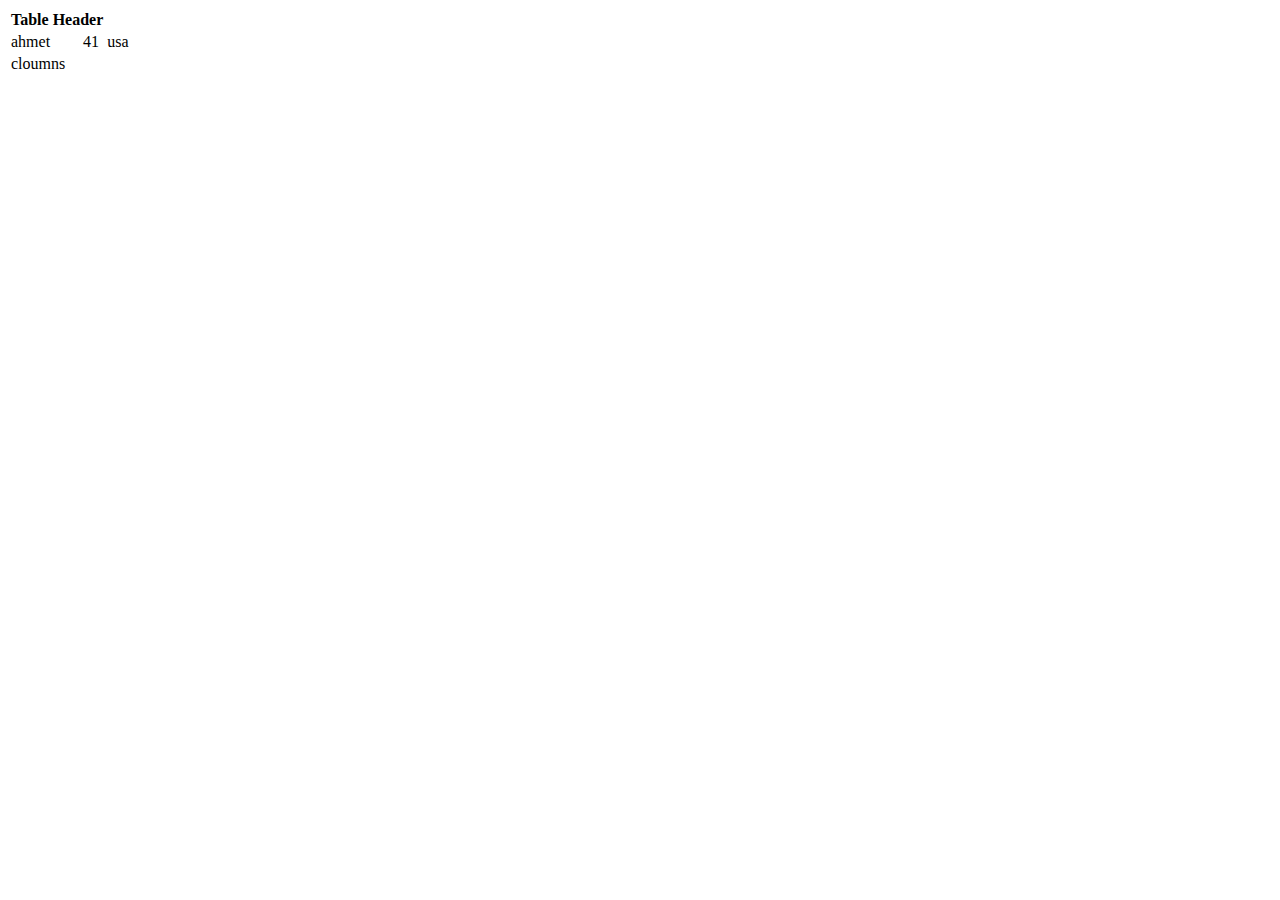
<file: chanllanges.html>
<!DOCTYPE html>
<html lang="en">
  <head>
    <meta charset="UTF-8" />
    <meta name="viewport" content="width=device-width, initial-scale=1.0" />
    <title>HTML Challenge</title>
  </head>
  <body>
    <table>
      <thead>
        <tr>
          <th colspan="2">Table Header</th>
        </tr>
      </thead>
      <tbody>
        <tr>
          <td>ahmet</td>
          <td>41 </td>
          <td>usa</td>
          <tr>
              <td> cloumns</td>
            </tr>
          </tr>
      </tbody>
    </table>

  </body>
</html>
</file>
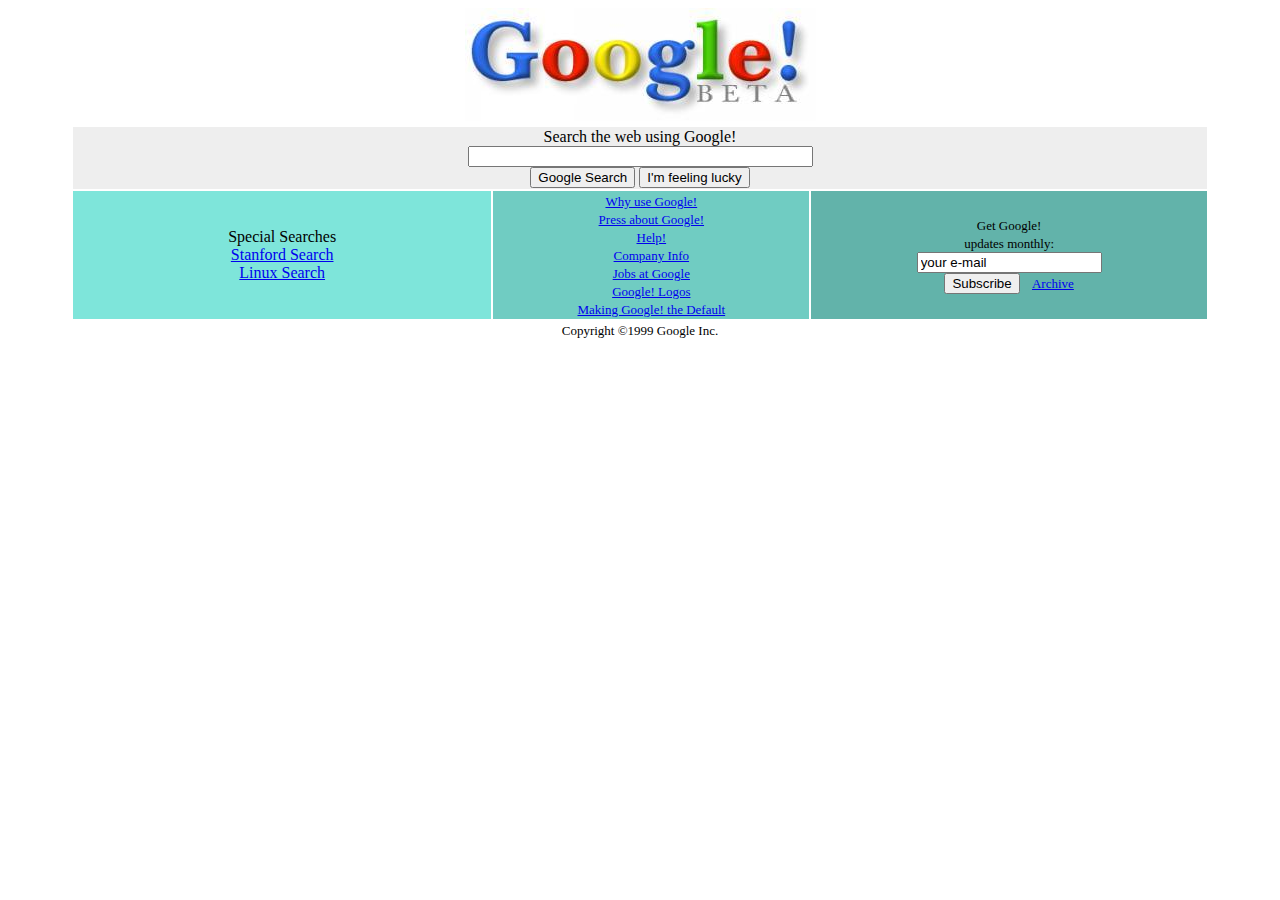
<file: google.html>
<!DOCTYPE html>
<html lang="en">
<head>
    <meta charset="UTF-8">
    <meta http-equiv="X-UA-Compatible" content="IE=edge">
    <meta name="viewport" content="width=device-width, initial-scale=1.0">
    <title>google.com</title>
</head>
<body>
    <center>
        <img src="/images/google.jpg" width="351" height="113" alt="google image">
    </center>
   
    <center>
        <table border="0" width="90%">
        <tbody><tr>
        <td bgcolor="#EEEEEE" colspan="3">
        <form method="GET" action="/web/19990117032727/http://www.google.com/search">
        <center>
        Search the web using Google!<br>
        <input type="text" name="q" value="" size="40"><br>
        <input type="submit" value="Google Search">
        <input type="submit" name="sa" value="I'm feeling lucky"><br>
        </center>
        </form>
        </td>
        </tr>
        <tr>
        <td width="37%" bgcolor="#7EE5DA"><center>
        Special Searches<br>
        <a href="/web/19990117032727/http://www.google.com/stanford">Stanford Search</a><br>
        <a href="/web/19990117032727/http://www.google.com/linux">Linux Search</a><br>
        </center></td>
        <td bgcolor="#70CCC2"><center><font size="-1">
        <a href="about.html">Why use Google!</a><br>
        <a href="press.html">Press about Google!</a><br>
        <a href="help.html">Help!</a><br>
        <a href="company.html">Company Info</a><br>
        <a href="jobs.html">Jobs at Google</a><br>
        <a href="stickers.html">Google! Logos</a><br>
        <a href="defaults.html">Making Google! the Default</a><br>
        </font></center></td>
        <td align="right" bgcolor="#62B3AA"><center><font size="-1">
        </font><form method="GET" action="https://web.archive.org/web/19990117032727/http://www.egroups.com/cgi-bin/subscribe.py"><font size="-1">
        Get Google!<br>updates monthly:<br>
        <input type="hidden" name="listname" value="google-friends">
        <input type="text" name="emailaddr" value="your e-mail"><br>
        <input type="submit" name="SubmitAction" value="Subscribe"> 
        &nbsp;&nbsp;
        <font size="-1"><a href="https://web.archive.org/web/19990117032727/http://www.egroups.com/list/google-friends/">Archive</a></font>      
        </font></form></center></td>
        
        </tr></tbody></table>
        </center>
        <center><font size="-1">Copyright ©1999 Google Inc.</font></center>
</body >
</html>
</file>
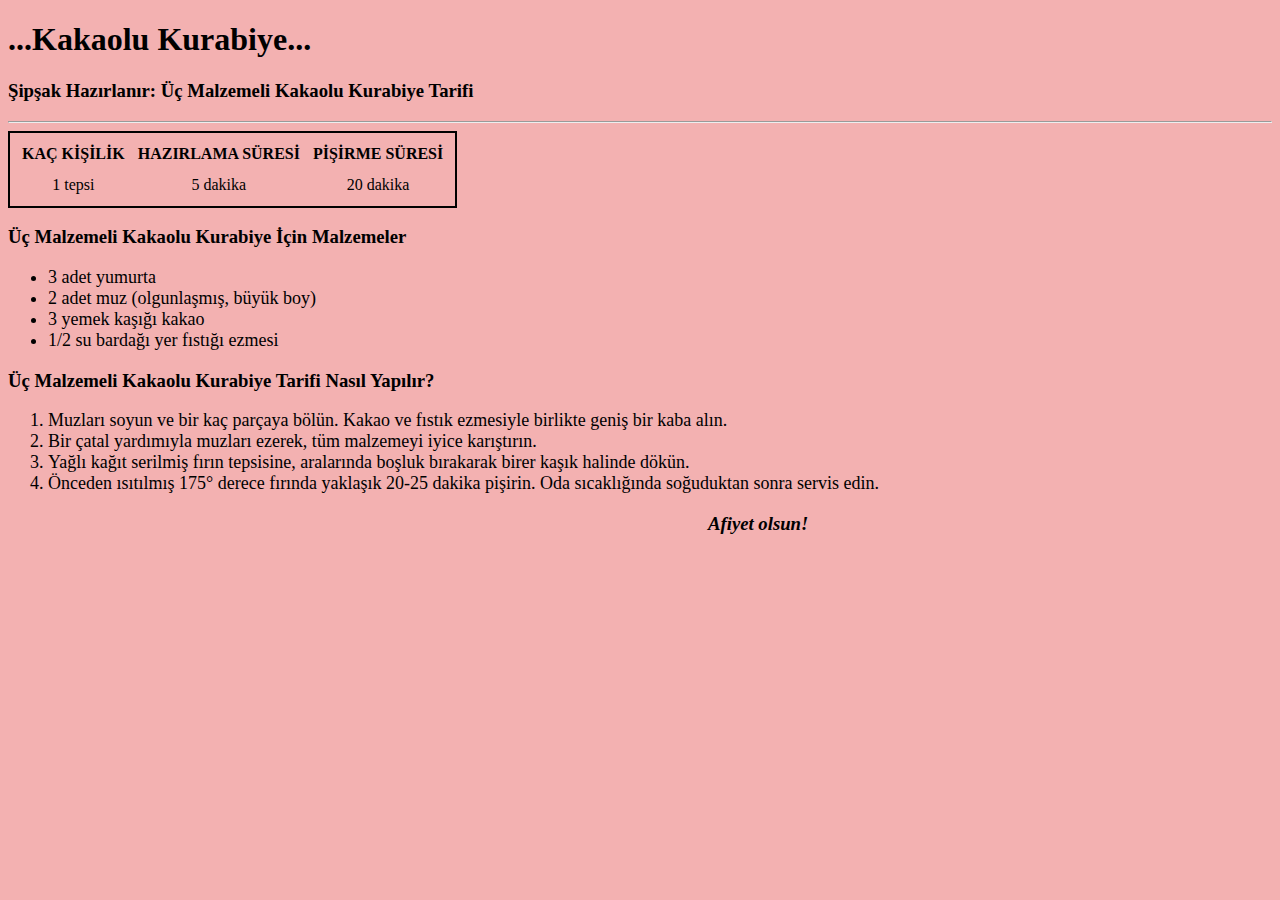
<file: Tarif.html>
<!DOCTYPE html>
<html lang="tr">
<head>
    <meta charset="UTF-8">
    <meta http-equiv="X-UA-Compatible" content="IE=edge">
    <meta name="viewport" content="width=device-width, initial-scale=1.0">
    <title>Tatlı Tarifi</title>
</head>
<body style="background-color: rgb(243, 177, 177);">
    
    <h1> ...Kakaolu Kurabiye...</h1>
    <h3> Şipşak Hazırlanır: Üç Malzemeli Kakaolu Kurabiye Tarifi</h3> 
    <hr>
   <div> 
       <table style="border-spacing: 11px; border: 2px solid black; text-align: center;">
            <thead>
                <tr>
                    <th>KAÇ KİŞİLİK</th>
                    <th>HAZIRLAMA SÜRESİ</th>
                    <th>PİŞİRME SÜRESİ</th>
                </tr>
            </thead>
            <tbody>
                <tr>
                    <td>1 tepsi</td>
                    <td>5 dakika</td>
                    <td>20 dakika</td>
                </tr>
            </tbody>
        </table>
    </div>

    <h3>Üç Malzemeli Kakaolu Kurabiye İçin Malzemeler</h3>
    
    <div style="font-size: large;">
        <ul>
            <li>3 adet yumurta</li>
            <li>2 adet muz (olgunlaşmış, büyük boy)</li>
            <li>3 yemek kaşığı kakao</li>
            <li>1/2 su bardağı yer fıstığı ezmesi</li>
        </ul>
    </div>
    <h3>Üç Malzemeli Kakaolu Kurabiye Tarifi Nasıl Yapılır?</h3>
    <div style="font-size: large;">
        <ol>
            <li>
            Muzları soyun ve bir kaç parçaya bölün. Kakao ve fıstık ezmesiyle birlikte geniş bir kaba alın.

            </li>
            <li>
            Bir çatal yardımıyla muzları ezerek, tüm malzemeyi iyice karıştırın.

            </li>
            <li>
            Yağlı kağıt serilmiş fırın tepsisine, aralarında boşluk bırakarak birer kaşık halinde dökün.</li>
            <li>
            Önceden ısıtılmış 175° derece fırında yaklaşık 20-25 dakika pişirin. Oda sıcaklığında soğuduktan sonra servis edin. 
            </li>
        
        </ol>
    </div>  
    <h3 style="padding-left: 700px;" ><i>Afiyet olsun!</i></h3>
</body>
</html>
</file>
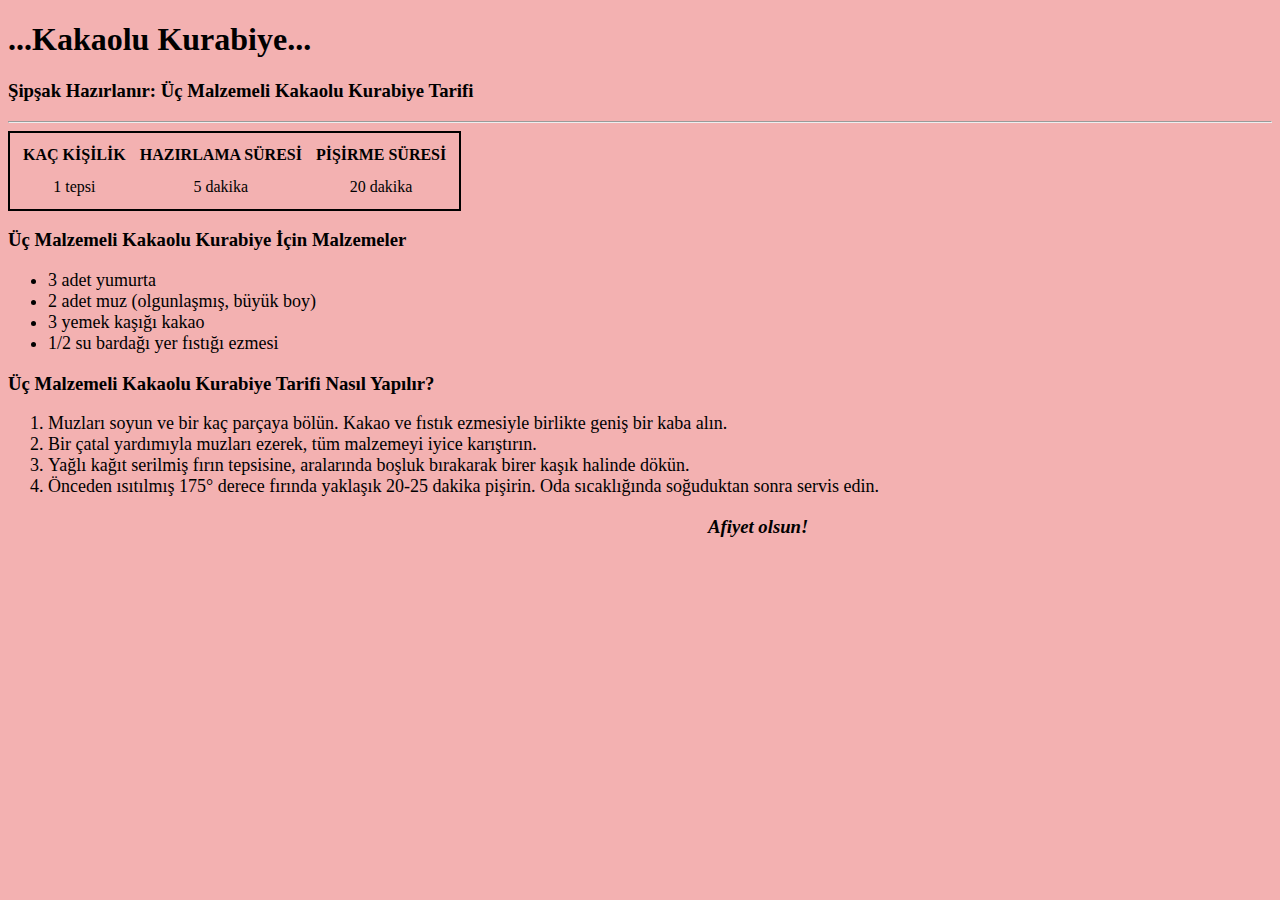
<file: test.html>
<!DOCTYPE html>
<html lang="tr">
<head>
    <meta charset="UTF-8">
    <meta http-equiv="X-UA-Compatible" content="IE=edge">
    <meta name="viewport" content="width=device-width, initial-scale=1.0">
    <title>Tatlı Tarifi</title>
</head>
<body style="background-color: rgb(243, 177, 177);">
    <h1> ...Kakaolu Kurabiye...</h1>
    <h3> Şipşak Hazırlanır: Üç Malzemeli Kakaolu Kurabiye Tarifi</h3> 
    <hr>
   <div> 
       <table style="border-spacing: 12px; border: 2px solid black; text-align: center;">
        <thead>
            <tr>
            <th>KAÇ KİŞİLİK</th>
            <th>HAZIRLAMA SÜRESİ</th>
            <th>PİŞİRME SÜRESİ</th>
          </tr>
        </thead>
        <tbody>
          <tr>
            <td>1 tepsi</td>
            <td>5 dakika</td>
            <td>20 dakika</td>
          </tr>
        </tbody>
        </table>
    </div>

    <h3>Üç Malzemeli Kakaolu Kurabiye İçin Malzemeler</h3>
    
    <div style="font-size: large;">
        <ul>
            <li>3 adet yumurta</li>
            <li>2 adet muz (olgunlaşmış, büyük boy)</li>
            <li>3 yemek kaşığı kakao</li>
            <li>1/2 su bardağı yer fıstığı ezmesi</li>
        </ul>
    </div>
    <h3>Üç Malzemeli Kakaolu Kurabiye Tarifi Nasıl Yapılır?</h3>
    <div style="font-size: large;">
        <ol>
            <li>
            Muzları soyun ve bir kaç parçaya bölün. Kakao ve fıstık ezmesiyle birlikte geniş bir kaba alın.

            </li>
            <li>
            Bir çatal yardımıyla muzları ezerek, tüm malzemeyi iyice karıştırın.

            </li>
            <li>
            Yağlı kağıt serilmiş fırın tepsisine, aralarında boşluk bırakarak birer kaşık halinde dökün.</li>
            <li>
            Önceden ısıtılmış 175° derece fırında yaklaşık 20-25 dakika pişirin. Oda sıcaklığında soğuduktan sonra servis edin. 
            </li>
        
        </ol>
    </div>  
    <h3 style="padding-left: 700px;" ><i>Afiyet olsun!</i></h3>
</body>
</html>
<table>
</file>
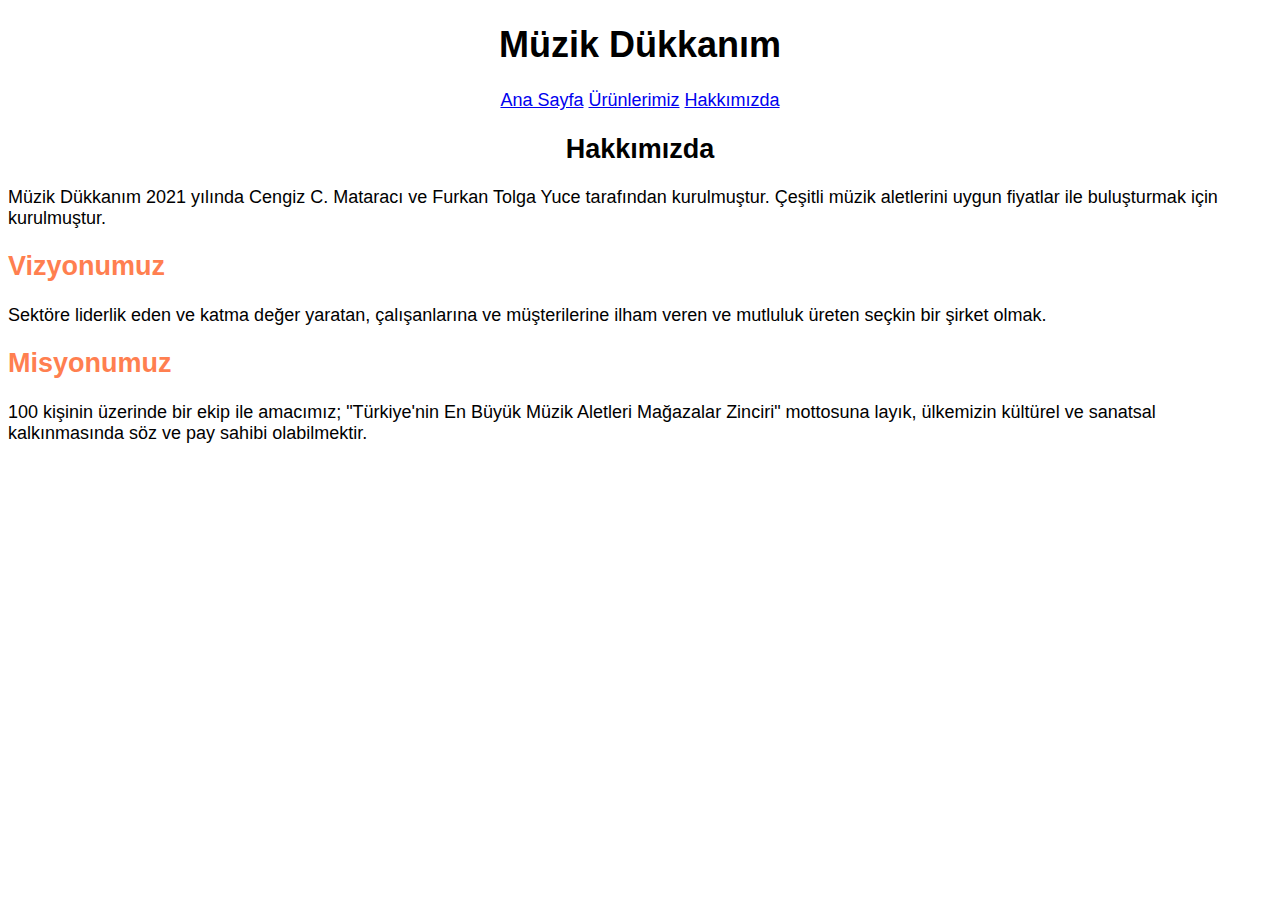
<file: dükkan/about-us.html>
<!DOCTYPE html>
<html lang="tr">
<head>
    <meta charset="UTF-8">
    <meta http-equiv="X-UA-Compatible" content="IE=edge">
    <meta name="viewport" content="width=device-width, initial-scale=1.0">
    <link rel="stylesheet" href="./css/dukkan.css">
    <title>Müzik Dükkanı-Tüm enstrumanları bulabileceğiniz uzman adres</title>
</head>
<body>
   <nav class="text-center"> 
       <h1>Müzik Dükkanım</h1>
        <a href="/dükkan/dukkan.html">Ana Sayfa</a>
        <a href="/dükkan/urunler.html">Ürünlerimiz</a>
        <a href="/dükkan/about-us.html">Hakkımızda</a>
        <h2>Hakkımızda</h2>
    </nav>
    <article class="nav">
        <p>Müzik Dükkanım 2021 yılında Cengiz C. Mataracı ve Furkan Tolga Yuce tarafından kurulmuştur. Çeşitli müzik aletlerini uygun fiyatlar ile buluşturmak için kurulmuştur.</p>
    </article>
    <article class="nav">
        <h2 style="color:coral">
            Vizyonumuz
        </h2>
        <p class="nav">
            Sektöre liderlik eden ve katma değer yaratan, çalışanlarına ve müşterilerine ilham veren ve mutluluk üreten seçkin bir şirket olmak.
        </p>
    </article>
    <article class="nav">
        <h2 style="color:coral">
            Misyonumuz
        </h2>
        <p class="nav">
            100 kişinin üzerinde bir ekip ile amacımız; "Türkiye'nin En Büyük Müzik Aletleri Mağazalar Zinciri" mottosuna layık, ülkemizin kültürel ve sanatsal kalkınmasında söz ve pay sahibi olabilmektir.
        </p>
    </article>


</body>
</html>
</file>
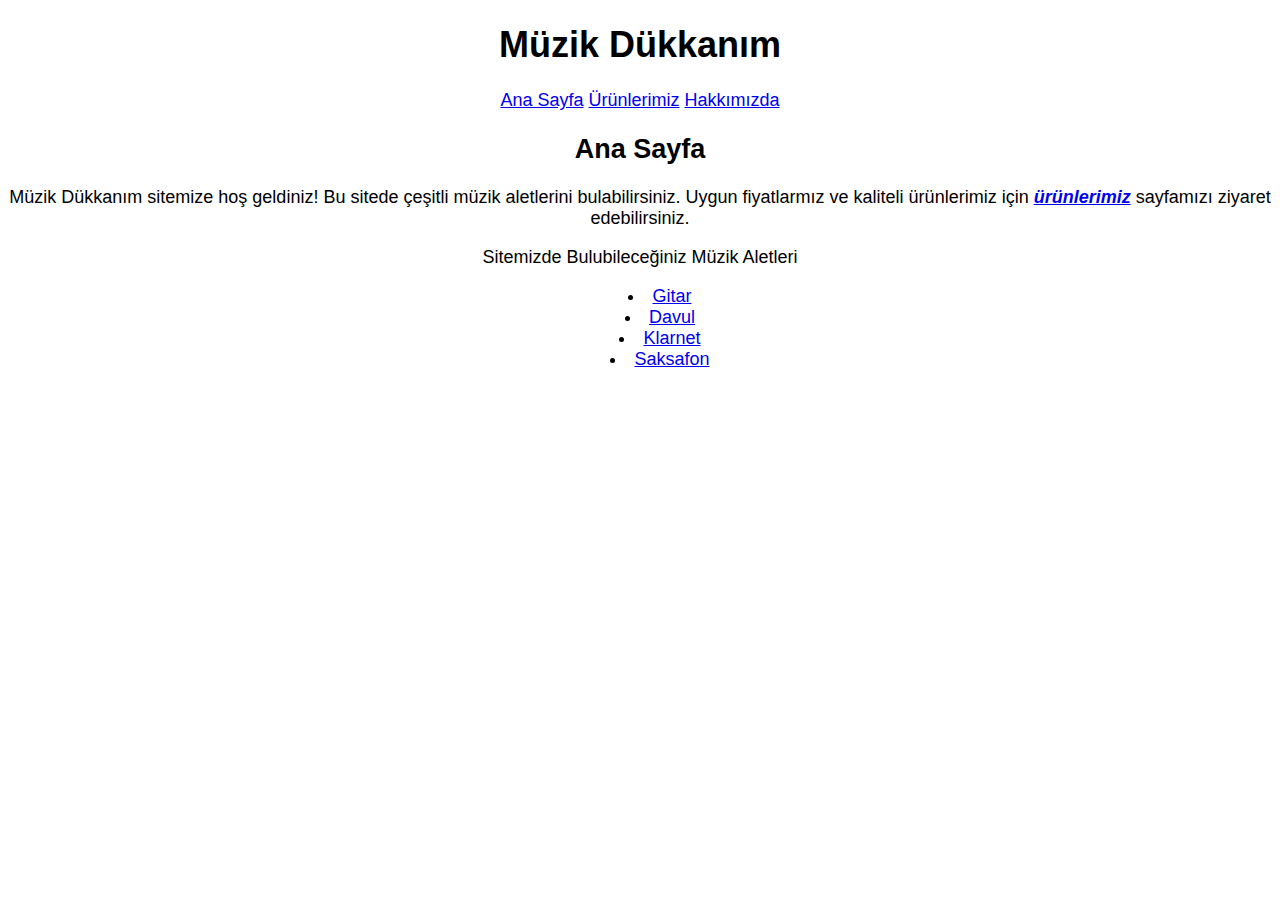
<file: dükkan/dukkan.html>
<!DOCTYPE html>
<html lang="tr">
<head>
    <meta charset="UTF-8">
    <meta http-equiv="X-UA-Compatible" content="IE=edge">
    <meta name="viewport" content="width=device-width, initial-scale=1.0">
    <link rel="stylesheet" href="./css/dukkan.css">
    <title>Müzik Dükkanı-Tüm Enstrumanları Bulabileceğiniz Uzman Adres</title>
   
</head>
<body>
    <nav class="text-center">
        <h1>Müzik Dükkanım</h1>
        <a href="/dükkan/dukkan.html">Ana Sayfa</a>
        <a href="/dükkan/urunler.html">Ürünlerimiz</a>
        <a href="/dükkan/about-us.html">Hakkımızda</a>
        <h2>Ana Sayfa</h2>
    </nav>
    <p class="text-center">Müzik Dükkanım sitemize hoş geldiniz! Bu sitede çeşitli müzik aletlerini bulabilirsiniz. Uygun fiyatlarmız ve kaliteli ürünlerimiz için <a href="/dükkan/urunler.html"><i><b>ürünlerimiz</i></b></a> sayfamızı ziyaret edebilirsiniz.</p>
    <p class="text-center">Sitemizde Bulubileceğiniz Müzik Aletleri</p>
    <ul class="text-center">
        <li><a href="/dükkan/urunler.html">Gitar</a></li>
        <li><a href="/dükkan/urunler.html">Davul</a></li>
        <li><a href="/dükkan/urunler.html">Klarnet</a></li>
        <li><a href="/dükkan/urunler.html">Saksafon</a></li>
    </ul>   
</body>
</html>
</file>
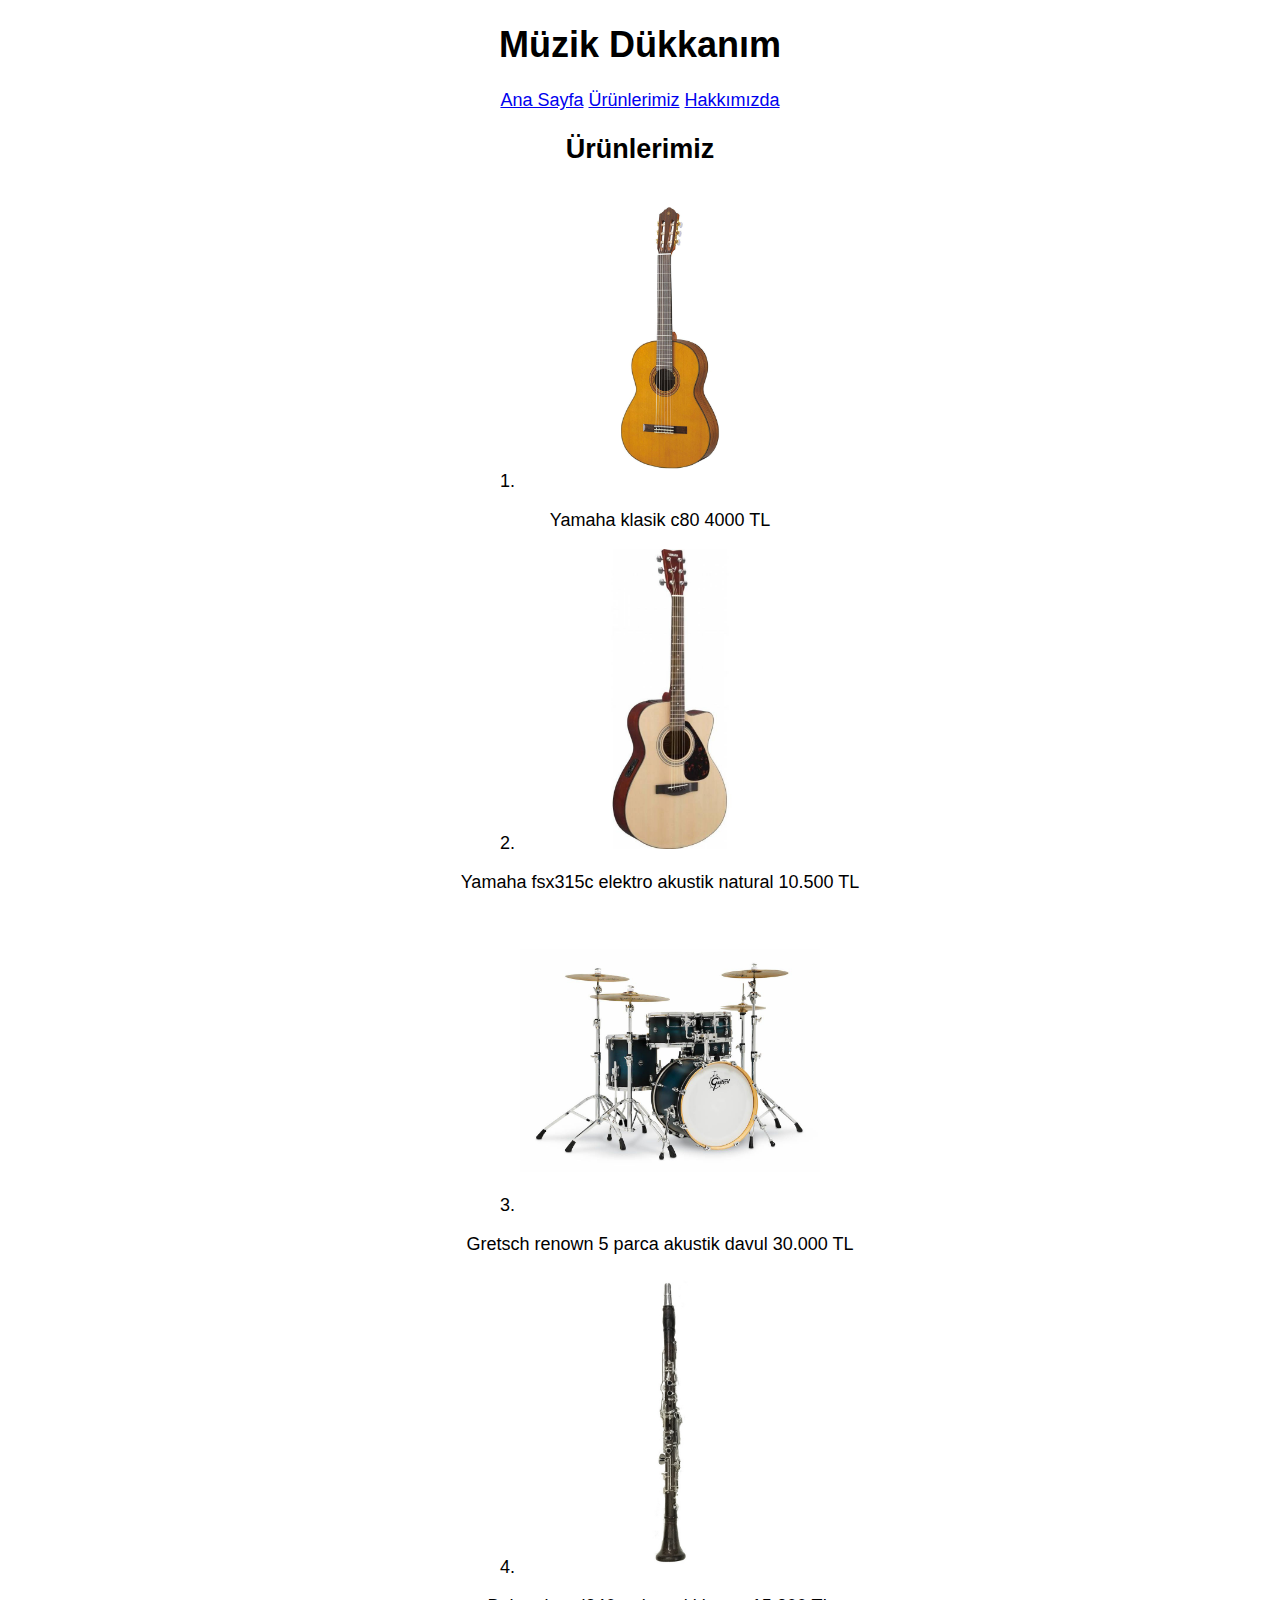
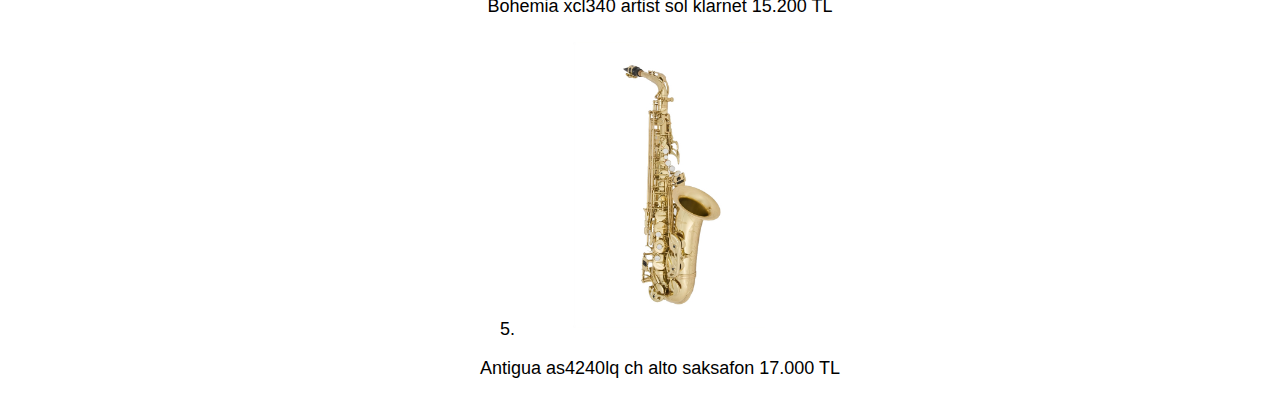
<file: dükkan/urunler.html>
<!DOCTYPE html>
<html lang="tr">
<head>
    <meta charset="UTF-8">
    <meta http-equiv="X-UA-Compatible" content="IE=edge">
    <meta name="viewport" content="width=device-width, initial-scale=1.0">
    <link rel="stylesheet" href="./css/dukkan.css">
    <title>Müzik Dükkanı-Tüm Enstrumanları bulabileceğiniz uzman adres</title>
</head>
<body">
    <nav class="text-center""> 
        <h1>Müzik Dükkanım</h1>
        <a href="/dükkan/dukkan.html">Ana Sayfa</a>
        <a href="/dükkan/urunler.html">Ürünlerimiz</a>
        <a href="/dükkan/about-us.html">Hakkımızda</a>
        <h2>Ürünlerimiz</h2>
    </nav>
    <div class="text-center">
        <ol>
            <li><img height=300 src="/dükkan/img/yamaha-c80-klasik-gitar.jpg"alt="Yamaha klasik c80"></img></li>
            <p>Yamaha klasik c80 4000 TL</p>
            <li><img height=300 src="/dükkan/img/yamaha-fsx315c-elektro-akustik-gitar-natural.jpg" alt="yamaha-fsx315c"></li>
            <p>Yamaha fsx315c elektro akustik natural 10.500 TL</p>
            <li><img height=300 src="/dükkan/img/gretsch-renown-5-parca-akustik-davul-.jpg" alt=""></li>
            <p>Gretsch renown 5 parca akustik davul 30.000 TL</p>
            <li><img height=300 src="/dükkan/img/bohemia-xcl340-artist-sol-klarnet.jpg" alt=""></li>
            <p>Bohemia xcl340 artist sol klarnet 15.200 TL</p>
            <li><img height=300 src="/dükkan/img/antigua-as4240lq-ch-alto-saksafon.jpg" alt=""></li>
            <p>Antigua as4240lq ch alto saksafon 17.000 TL</p>
            
        </ol>
    </div>
</body>
</html>
</file>
<file: dükkan/css/dukkan.css>
.text-center {
    text-align: center;
    list-style-position: inside;
    font-size: large;
    font-family: sans-serif;
    }
.back-color {
    background: linear-gradient(45deg, rgba(119, 192, 255, 0.75), transparent 50%),
    linear-gradient(170deg, rgba(251, 103, 103, 0.75), transparent 70%),
    linear-gradient(280deg, rgba(111, 250, 151, 0.75), transparent 80%);
  background-attachment: fixed;
}
.nav {
    text-align: left;
    list-style-position: inside;
    font-size: large;
    font-family: sans-serif;
    }
}
</file>
